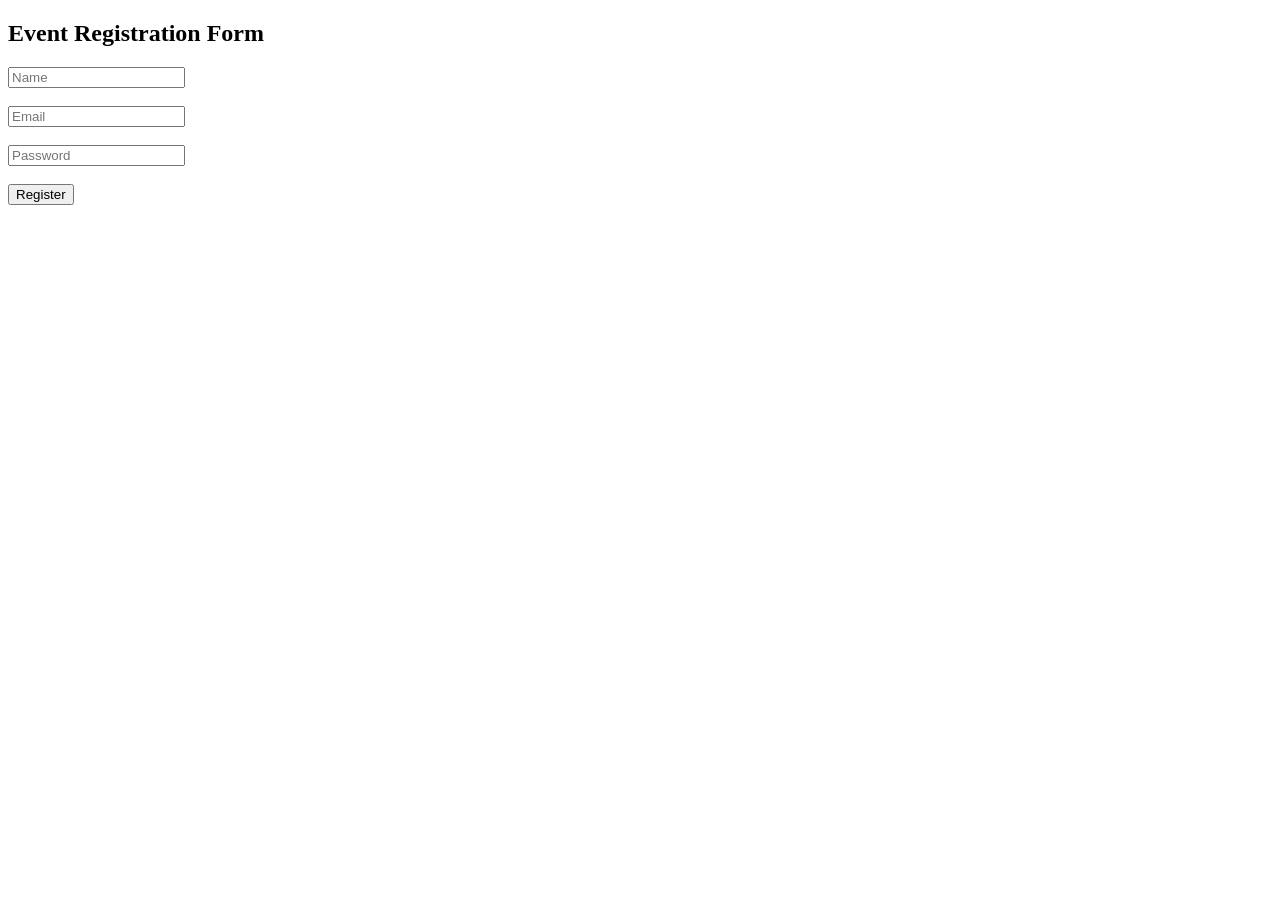
<file: simple-flask-registration/templates/register.html>
<!DOCTYPE html>
<html lang="en">
<head>
    <meta charset="UTF-8">
    <meta name="viewport" content="width=device-width, initial-scale=1">
    <title>Event Registration</title>
</head>
<body>
    <h2>Event Registration Form</h2>
    <form method="post">
        <input type="text" name="name" placeholder="Name" required><br><br>
        <input type="email" name="email" placeholder="Email" required><br><br>
        <input type="password" name="password" placeholder="Password" required><br><br>
        <input type="submit" value="Register">
    </form>
</body>
</html>
</file>
